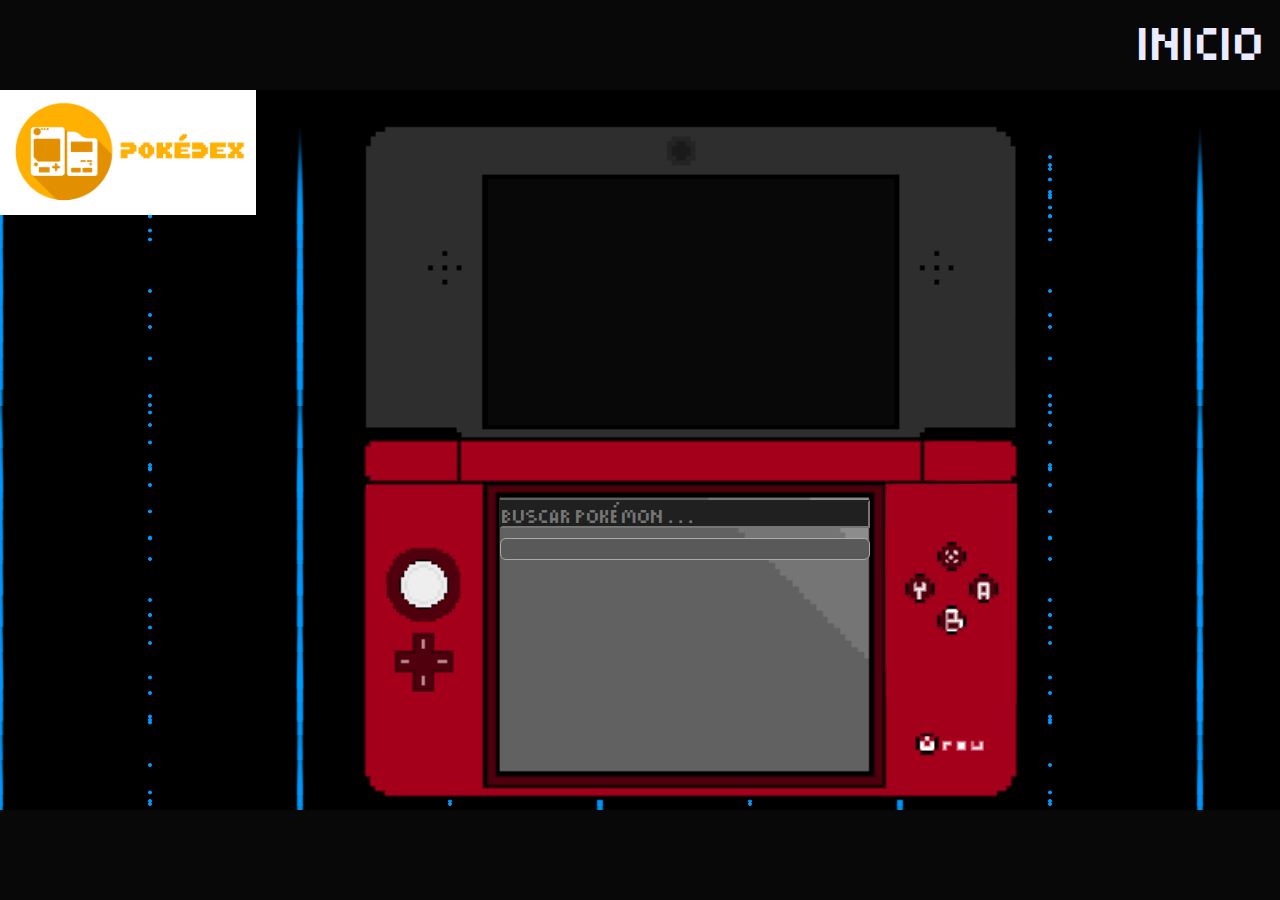
<file: html/pokedex.html>
<!DOCTYPE html>
<html lang="en">

<head>
    <meta charset="UTF-8">
    <meta name="viewport" content="width=device-width, initial-scale=1.0">
    <title>Pokedex</title>
    <link rel="stylesheet" href="../css/css.css">
    <link rel="icon" href="../assets/logos/icono.ico">
</head>

<body class="pokedex-html">
    <div id="pantalla-carga">
        <img src="../assets/pokegif/b902bf0319416561211f8524ff517bcb.gif">
        <div class="loader">Cargando...</div>
    </div>
    <div class="barra-negra"><a href="../index.html" class="linkVolver">Inicio</a></div>
    <main class="cuerpo-pokedex">
        <img src="../assets/logos/pokedex.png" id="logo-pokedex">
        <section class="pokedex">
            <img src="../assets/variedsources/consola.png" id="consola">
            <div class="pantallapoke"></div>
            <div class="barraspoke">
                <input type="text" id="buscador" placeholder="Buscar Pokémon...">
                <div id="barra-resultados" class="barra-pokemon"></div>
            </div>
        </section>
    </main>
    <div class="barra-negra"></div>
</body>
<script src="../js/script.js"></script>

</html>
</file>
<file: css/css.css>
@import url(./variables.css);

* {
  box-sizing: border-box;
  margin: 0;
  padding: 0;
  cursor: url("../assets/variedsources/cursor1.cur"), auto;
}
.video-intro {display: none;
  position: fixed;
  top: 0;
  left: 0;
  width: 100vw;
  height: 100vh;
  z-index: 9999;
  overflow: hidden;
  background-color: black;
}

.video-intro video {
  position: absolute;
  top: 0;
  left: 0;
  width: 100vw;
  height: 100vh;
  object-fit: cover;
  display: block;
}

body {
  font-family: "Pixel";
  font-size: 1rem;

}

button,
a {
  cursor: url("../assets/variedsources/cursor2.cur"), pointer;
}

#pantalla-carga {
  position: fixed;
  top: 0;
  left: 0;
  width: 100vw;
  height: 100vh;
  background: white;
  display: flex;
  flex-direction: column;
  justify-content: center;
  align-items: center;
  z-index: 1000;
  font-size: 1.5rem;
  font-weight: bold;
  background-color: var(--ligth-yellow);
  cursor: url("../assets/variedsources/cursor1.cur"), auto;
}

.loader {
  animation: parpadeo 1s infinite;
}

@keyframes parpadeo {

  0%,
  100% {
    opacity: 0;
  }

  50% {
    opacity: 1;
  }
}

/*PAGINA PRINCIPAL*/

.barra-negra {
  width: 100%;
  height: 10vh;
  background-color: var(--black);
}

.logo-pokemon {
  position: absolute;
  width: 20vw;
  top: 3vh;
  left: 5vw;
  cursor: url("../assets/variedsources/cursor2.cur"), pointer;
}

.cuerpo-index {
  height: 80vh;
  background-image: url("../assets/wallpapers/wal13.gif");
  background-repeat: no-repeat;
  background-size: cover;
  background-position: center;
  cursor: url("../assets/variedsources/cursor1.cur"), auto;
}
.cuerpo-index {
  height: 80vh;
  background-repeat: no-repeat;
  background-size: cover;
  background-position: center;
  cursor: url("../assets/variedsources/cursor1.cur"), auto;
}


.imagen-boton {
  width: 40vh;
  position: absolute;
  cursor: url("../assets/variedsources/cursor2.cur"), pointer;
}

#boton-pokedex {
  top: 40vh;
  left: 5vw;
}

#boton-cartas {
  top: 65vh;
  left: 5vw;
}

#boton-fondo {
  top: 15vh;
  right: 5vw;
}


#pokemon-gif {
  right: 3vw;
  bottom: 0vh;
  width: 25vw;
  position: absolute;
}

/*PAGINA CARTAS*/

#logo-cartas {
  position: absolute;
  left: -2vw;
  width: 20vw;
  top: 2vh;
  cursor: url("../assets/variedsources/cursor2.cur"), pointer;
}

.cuerpo-cartas {
  background: linear-gradient(to bottom, var(--imperial-red), var(--lavander-web), var(--davys-gray))
}

.cuerpo-cartas h1 {
  text-align: center;
  padding: 10vh;
  color: var(--lavander-web);
}

.carta-contenedor {
  perspective: 1000px;
  display: flex;
  width: 80%;
  flex-wrap: wrap;
  gap: 5vw;
  align-self: center;
  justify-self: center;
  box-sizing: border-box;
  align-items: center;
  justify-content: center;
  padding-bottom: 3vh;
}

.carta {
  width: 20%;
  min-width: 200px;
  min-height: 280px;
  background: var(--lavander-web);
  border-radius: 20px;
  overflow: hidden;
  transition: transform 0.1s ease;
  transform-style: preserve-3d;
  box-shadow: 0 20px 50px var(--black-transp-30);
  align-self: center;
  justify-self: center;

}

.carta img {
  width: 100%;
  height: 100%;
  object-fit: cover;
  display: block;
  pointer-events: none;

}

/*PAGINA POKEDEX*/

#logo-pokedex {
  position: absolute;
  width: 20vw;
  top: 0;
  cursor: url("../assets/variedsources/cursor2.cur"), pointer;
}

.cuerpo-pokedex {
  height: 80vh;
  background: linear-gradient(to bottom, var(--black), var(--risd-blue), var(--lavander-web), var(--risd-blue), var(--black))
}

.pokedex {
  align-items: center;
  position: absolute;
  height: 95%;
  top: 4%;
  left: 28%;
}

#consola {
  height: 100%;
  max-width: 70vw;
}

.pantallapoke {
  position: absolute;
  width: 60.8%;
  height: 36%;
  background-color: var(--black);
  top: 8.78%;
  left: 19.5%;
  overflow: hidden;
  display: flex;
  justify-content: center;
  align-items: center;
}

.barraspoke {
  position: absolute;
  width: 55.6%;
  height: 40.2%;
  background-color: var(--);
  top: 55.24%;
  left: 21.18%;
}

#buscador {
  font-family: "Pixel";
  width: 100%;
  background-color: var(--eerie-black);
  color: var(--lavander-web)
}


.barra-pokemon {
  width: 100%;
  max-height: 85%;
  overflow-y: scroll;
  /* mantiene scroll funcional */
  overflow-x: hidden;
  /* evita scroll horizontal */
  scrollbar-width: none;
  /* Firefox */
  -ms-overflow-style: none;
  /* IE y Edge */
  border: 1px solid var(--silver);
  border-radius: 6px;
  background: var(--davys-gray);
  padding: 10px;
  margin-top: 10px;
}

.item-barra {
  display: flex;
  align-items: center;
  gap: 10px;
  padding: 6px;
  border-bottom: 1px solid var(--platinum);
  cursor: pointer;
  transition: background 0.2s;
  cursor: url("../assets/variedsources/cursor2.cur"), pointer;
  color: var(--lavander-web)
}

.item-barra:hover {
  background: var(--battleship-gray);
}




/*FORMATO PARA POKEMON*/

.tarjeta-pokemon {
  display: grid;
  grid-template-areas:
    "header header"
    "imagen datos"
    "descripcion descripcion";
  grid-template-columns: 60% 40%;
  grid-template-rows: auto 1fr auto;

  width: 100%;
  height: 100%;

  background-color: var(--black);
  color: var(--lavander-web);

  overflow: hidden;
  border: none;
}

.barra-superior {
  grid-area: header;
  background-color: var(--eerie-black);
  padding: 0.3vh;
  font-size: 0.8rem;
  text-align: center;
}

.nombre-sprite {
  grid-area: imagen;
  padding: 0.5vh;
  display: flex;
  flex-direction: column;
  align-items: center;
  gap: 0.2rem;
  color: rgb(0, 0, 0);
}

.sprite-pokemon {
  height: 100%;
}


.caracteristicas {
  grid-area: datos;
  background-color: var(--davys-gray);
  padding: 0.5vh;
  font-size: 0.7rem;
  display: flex;
  flex-direction: column;
  gap: 0.3rem;
  overflow: hidden;
}

.caracteristicas h1 {
  font-size: 0.7rem;
  display: flex;
  justify-content: space-between;
  flex-wrap: wrap;
}


.carac {
  background-color: var(--nigth);
  border-radius: 10%;
  padding: 0.5vh 1vh;
  color: var(--lavander-web);
  margin-right: 1vh;
  flex-shrink: 0;
  word-break: break-word;
  max-width: 100%;
}


.imagen-tipos {
  display: flex;
  flex-direction: row;
  align-items: center;
  flex-wrap: wrap;
  gap: 1px;
}

.imagen-tipos img {
  max-width: 20px;
  height: auto;
  margin: 0;
  display: block;
}


.descripcion {
  grid-area: descripcion;
  background-color: var(--eerie-black);
  padding: 0.3vh;
  font-size: 0.65rem;
  overflow-y: auto;
}


.linkVolver {
  text-decoration: none;
  position: absolute;
  right: 1vw;
  font-size: 2rem;
  color: var(--lavander-web);
  z-index: 1000;
  top: 1vh;
}

#activarSonido{
  position: absolute;
  bottom: 2vh;
  left: 2vw;
  padding: 10px 15px;
  font-size: 1rem;
  background-color: rgba(79, 64, 83, 0.281);
  border: 1px solid white;
  border-radius: 8px;
  cursor: pointer;
  color:white;

  z-index: 100000;}

/*RESPONSIVE MOBILE*/

@media screen and (max-width:800px) {


  /*Pagina principal Mobile*/

.video-intro {display: none;
  position: fixed;
  top: 0;
  left: 0;
  width: 100vw;
  height: 100vh;
  z-index: 9999;
  overflow: hidden;
  background-color: black;
}

.video-intro video {
  top:30vh !important;
  position: absolute;
  top: 0;
  left: 0;
  width: 100vw !important;
  height: auto !important;
  object-fit: cover;
  display: block;
}

#activarSonido{
  position: absolute;
  bottom: 5vh;
  left: 40vw;
  padding: 10px 15px;
  font-size: 1rem;
  background-color: rgba(79, 64, 83, 0.281);
  border: 1px solid white;
  border-radius: 8px;
  cursor: pointer;
  color:white;
  z-index: 100000;}

  .barra-negra {
    width: 100%;
    height: 10vh;
    background-color: var(--black);
  }

  .logo-pokemon {
    position: absolute;
    width: 30vw;
    top: 2vh;
    left: 1vw;
  }

  .cuerpo-index {
    height: 80vh;
    background-image: url("../assets/wallpapers/wal10.gif");
    background-repeat: no-repeat;
    background-size: cover;
    background-position: center;
    display: flex !important;
    flex-direction: column;
    align-items: center !important;
    justify-content: center !important;
    gap: 3vh;
    padding-bottom: 4vh;
  }

  .cuerpo-index img {
    align-self: center;
    justify-self: center;
    position: relative !important;
    top: 0 !important;
    left: 0 !important;
  }

  #pokemon-gif {
    position: absolute !important;
    top: 80vh !important;
    left: 90vw !important;
    width: 35vw !important;
  }

  /*Pagina cartas*/

  #logo-cartas {
    width: 40vw;
  }

  .carta-contenedor {
    width: 70%;
  }

  .carta {
    width: 100%;
  }

  /*Pagina pokedex*/
  #logo-pokedex{top:-9vh;left: 1vh;width: 30vw;z-index: 1000;}


  .cuerpo-pokedex {
    display: flex !important;
    align-items: start !important;
    justify-content: center !important;
    height: auto;
  }

  .pantallapoke {
    width: 90vw !important;
    position: relative;
    top: -2vh;
    left: 0;
    min-height: 45vh;
  }

  .barraspoke {
    width: 90vw !important;
    position: relative;
    top: 0;
    left: 0;
    height: 45vh;
  }

  #buscador {
    height: 6vh;
  }

  .pokedex {
    position: relative;
    top: 0;
    left: 0;
    align-items: center;
    justify-content: space-around;
  }

  .barra-pokemon {
    margin: 0;
  }


   /*CARGA*/


#pantalla-carga img{
  align-self: center;
  width: 50%;
}
.loader{font-size: 0.9rem;}

}

/* From Uiverse.io by SelfMadeSystem */ 
/*
More comprehensive version at shenanigans.shoghisimon.ca/collection/css-rain-bg/
 */

 .container::after {
  content: "";
  position: absolute;
  inset: 0;
  z-index: 1;
  backdrop-filter: blur(1em) brightness(6);
  background-image: radial-gradient(
    circle at 50% 50%,
    #0000 0,
    #0000 2px,
    hsl(0 0 4%) 2px
  );
  background-size: 8px 8px;
}

.cuerpo-pokedex {
  position: relative;
  --c: #09f;
  background-color: #000;
  background-image: radial-gradient(4px 100px at 0px 235px, var(--c), #0000),
    radial-gradient(4px 100px at 300px 235px, var(--c), #0000),
    radial-gradient(1.5px 1.5px at 150px 117.5px, var(--c) 100%, #0000 150%),
    radial-gradient(4px 100px at 0px 252px, var(--c), #0000),
    radial-gradient(4px 100px at 300px 252px, var(--c), #0000),
    radial-gradient(1.5px 1.5px at 150px 126px, var(--c) 100%, #0000 150%),
    radial-gradient(4px 100px at 0px 150px, var(--c), #0000),
    radial-gradient(4px 100px at 300px 150px, var(--c), #0000),
    radial-gradient(1.5px 1.5px at 150px 75px, var(--c) 100%, #0000 150%),
    radial-gradient(4px 100px at 0px 253px, var(--c), #0000),
    radial-gradient(4px 100px at 300px 253px, var(--c), #0000),
    radial-gradient(1.5px 1.5px at 150px 126.5px, var(--c) 100%, #0000 150%),
    radial-gradient(4px 100px at 0px 204px, var(--c), #0000),
    radial-gradient(4px 100px at 300px 204px, var(--c), #0000),
    radial-gradient(1.5px 1.5px at 150px 102px, var(--c) 100%, #0000 150%),
    radial-gradient(4px 100px at 0px 134px, var(--c), #0000),
    radial-gradient(4px 100px at 300px 134px, var(--c), #0000),
    radial-gradient(1.5px 1.5px at 150px 67px, var(--c) 100%, #0000 150%),
    radial-gradient(4px 100px at 0px 179px, var(--c), #0000),
    radial-gradient(4px 100px at 300px 179px, var(--c), #0000),
    radial-gradient(1.5px 1.5px at 150px 89.5px, var(--c) 100%, #0000 150%),
    radial-gradient(4px 100px at 0px 299px, var(--c), #0000),
    radial-gradient(4px 100px at 300px 299px, var(--c), #0000),
    radial-gradient(1.5px 1.5px at 150px 149.5px, var(--c) 100%, #0000 150%),
    radial-gradient(4px 100px at 0px 215px, var(--c), #0000),
    radial-gradient(4px 100px at 300px 215px, var(--c), #0000),
    radial-gradient(1.5px 1.5px at 150px 107.5px, var(--c) 100%, #0000 150%),
    radial-gradient(4px 100px at 0px 281px, var(--c), #0000),
    radial-gradient(4px 100px at 300px 281px, var(--c), #0000),
    radial-gradient(1.5px 1.5px at 150px 140.5px, var(--c) 100%, #0000 150%),
    radial-gradient(4px 100px at 0px 158px, var(--c), #0000),
    radial-gradient(4px 100px at 300px 158px, var(--c), #0000),
    radial-gradient(1.5px 1.5px at 150px 79px, var(--c) 100%, #0000 150%),
    radial-gradient(4px 100px at 0px 210px, var(--c), #0000),
    radial-gradient(4px 100px at 300px 210px, var(--c), #0000),
    radial-gradient(1.5px 1.5px at 150px 105px, var(--c) 100%, #0000 150%);
  background-size:
    300px 235px,
    300px 235px,
    300px 235px,
    300px 252px,
    300px 252px,
    300px 252px,
    300px 150px,
    300px 150px,
    300px 150px,
    300px 253px,
    300px 253px,
    300px 253px,
    300px 204px,
    300px 204px,
    300px 204px,
    300px 134px,
    300px 134px,
    300px 134px,
    300px 179px,
    300px 179px,
    300px 179px,
    300px 299px,
    300px 299px,
    300px 299px,
    300px 215px,
    300px 215px,
    300px 215px,
    300px 281px,
    300px 281px,
    300px 281px,
    300px 158px,
    300px 158px,
    300px 158px,
    300px 210px,
    300px 210px,
    300px 210px;
  animation: hi 150s linear infinite;
}

@keyframes hi {
  0% {
    background-position:
      0px 220px,
      3px 220px,
      151.5px 337.5px,
      25px 24px,
      28px 24px,
      176.5px 150px,
      50px 16px,
      53px 16px,
      201.5px 91px,
      75px 224px,
      78px 224px,
      226.5px 350.5px,
      100px 19px,
      103px 19px,
      251.5px 121px,
      125px 120px,
      128px 120px,
      276.5px 187px,
      150px 31px,
      153px 31px,
      301.5px 120.5px,
      175px 235px,
      178px 235px,
      326.5px 384.5px,
      200px 121px,
      203px 121px,
      351.5px 228.5px,
      225px 224px,
      228px 224px,
      376.5px 364.5px,
      250px 26px,
      253px 26px,
      401.5px 105px,
      275px 75px,
      278px 75px,
      426.5px 180px;
  }

  to {
    background-position:
      0px 6800px,
      3px 6800px,
      151.5px 6917.5px,
      25px 13632px,
      28px 13632px,
      176.5px 13758px,
      50px 5416px,
      53px 5416px,
      201.5px 5491px,
      75px 17175px,
      78px 17175px,
      226.5px 17301.5px,
      100px 5119px,
      103px 5119px,
      251.5px 5221px,
      125px 8428px,
      128px 8428px,
      276.5px 8495px,
      150px 9876px,
      153px 9876px,
      301.5px 9965.5px,
      175px 13391px,
      178px 13391px,
      326.5px 13540.5px,
      200px 14741px,
      203px 14741px,
      351.5px 14848.5px,
      225px 18770px,
      228px 18770px,
      376.5px 18910.5px,
      250px 5082px,
      253px 5082px,
      401.5px 5161px,
      275px 6375px,
      278px 6375px,
      426.5px 6480px;
  }
}
</file>
